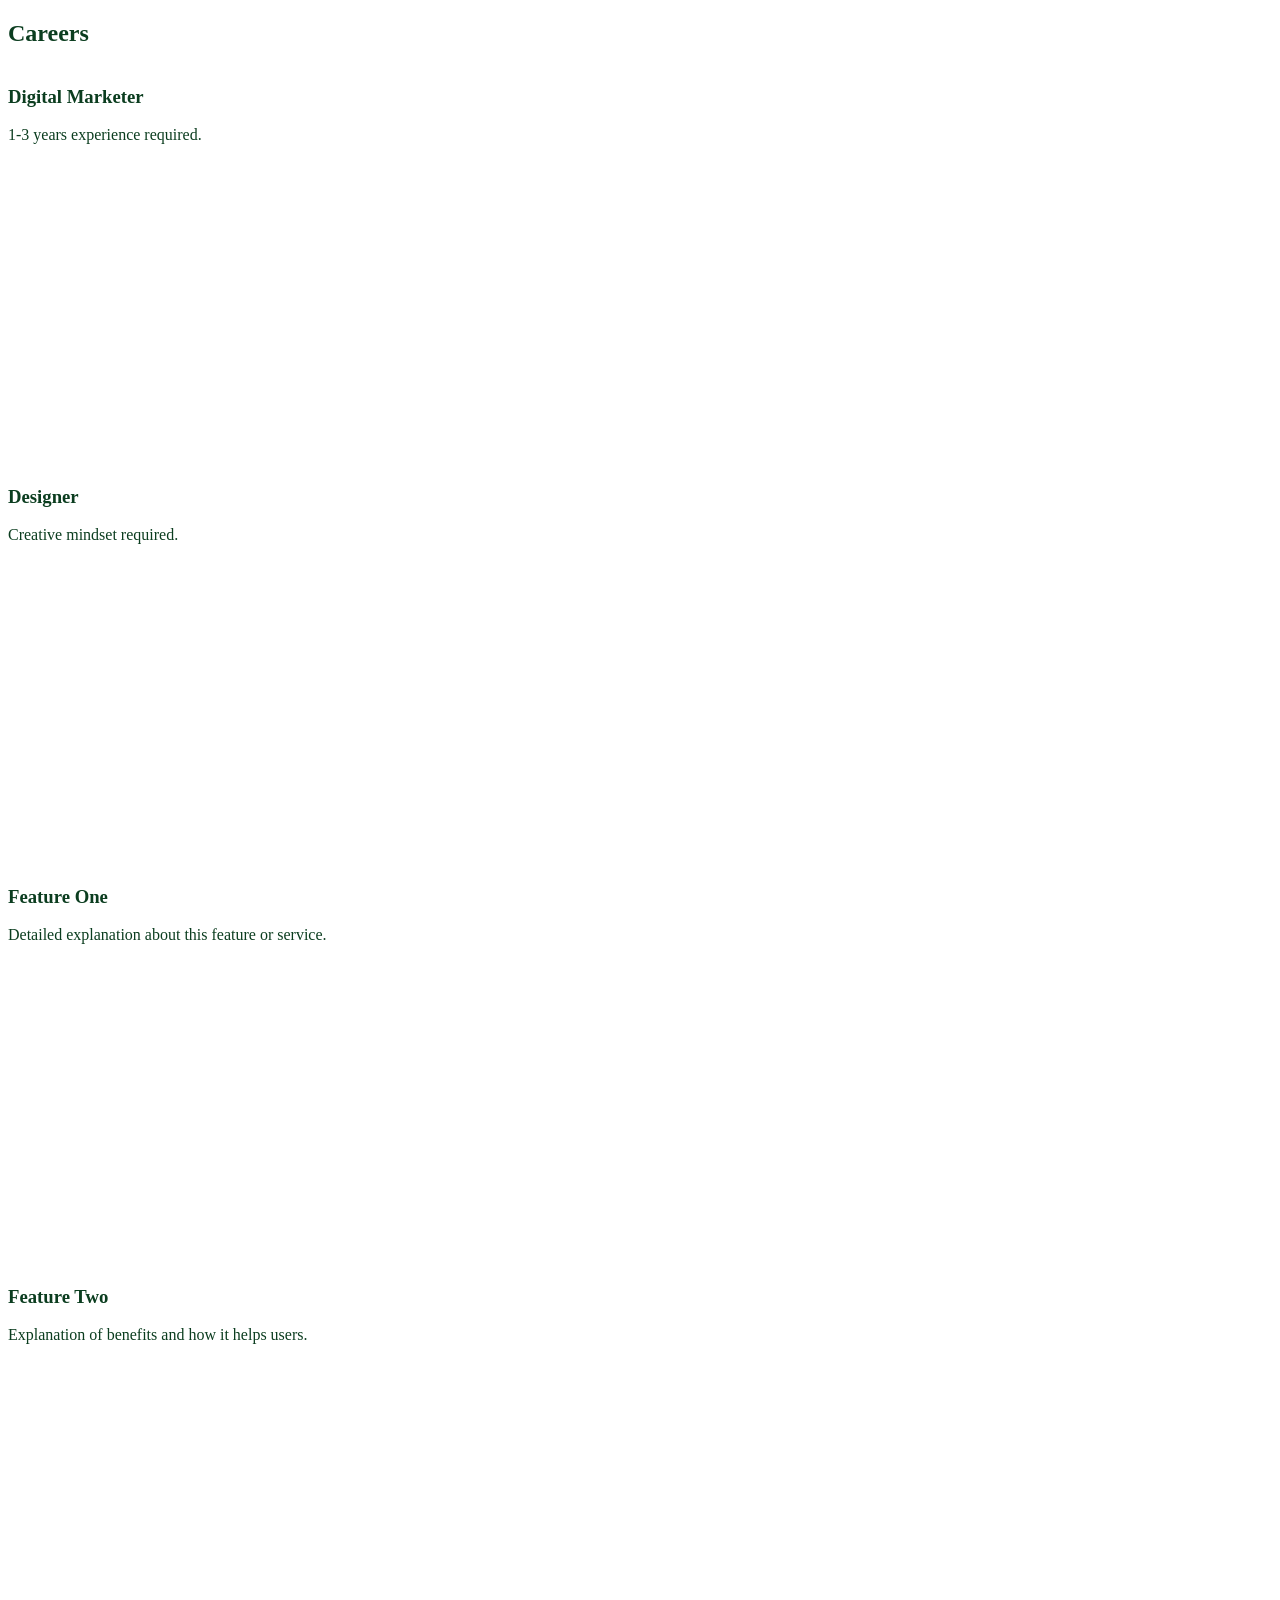
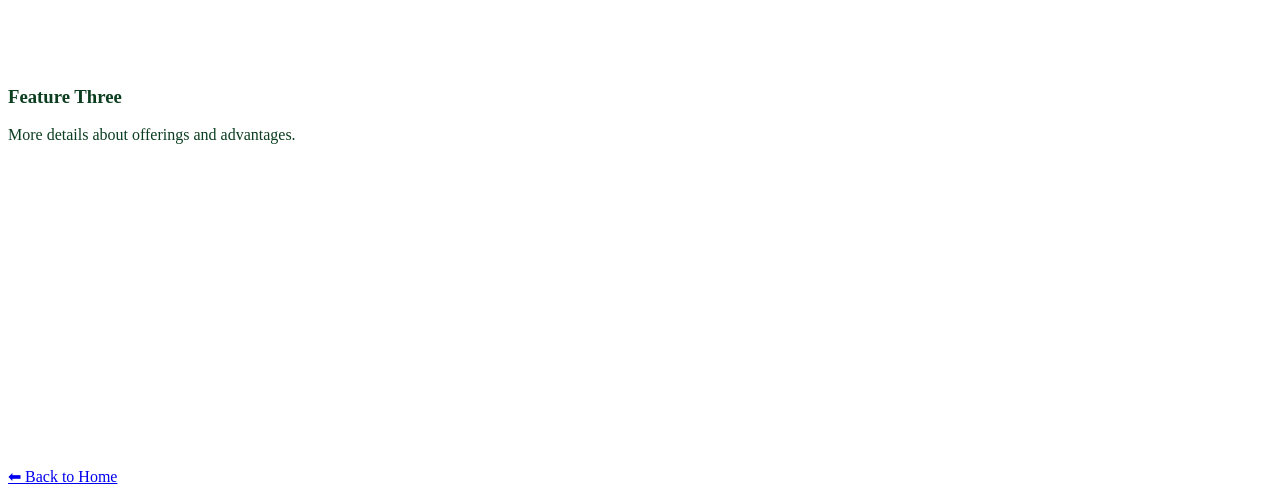
<file: pages/careers.html>
<!DOCTYPE html>
<html>
<head>
  <title>Page Name</title>
  <link rel="stylesheet" href="../style.css">
</head>

<body>

<section class="page">

<h1>Careers</h1>

<div class="card">
  <h3>Digital Marketer</h3>
  <p>1-3 years experience required.</p>
</div>

<div class="card">
  <h3>Designer</h3>
  <p>Creative mindset required.</p>
</div>

  <!-- CONTENT GRID -->
  <div class="card-box">

    <div class="card">
      <h3>Feature One</h3>
      <p>
        Detailed explanation about this feature or service.
      </p>
    </div>

    <div class="card">
      <h3>Feature Two</h3>
      <p>
        Explanation of benefits and how it helps users.
      </p>
    </div>

    <div class="card">
      <h3>Feature Three</h3>
      <p>
        More details about offerings and advantages.
      </p>
    </div>

  </div>

  <a href="../index.html" class="btn">⬅ Back to Home</a>

</section>

</body>
</html>
</file>
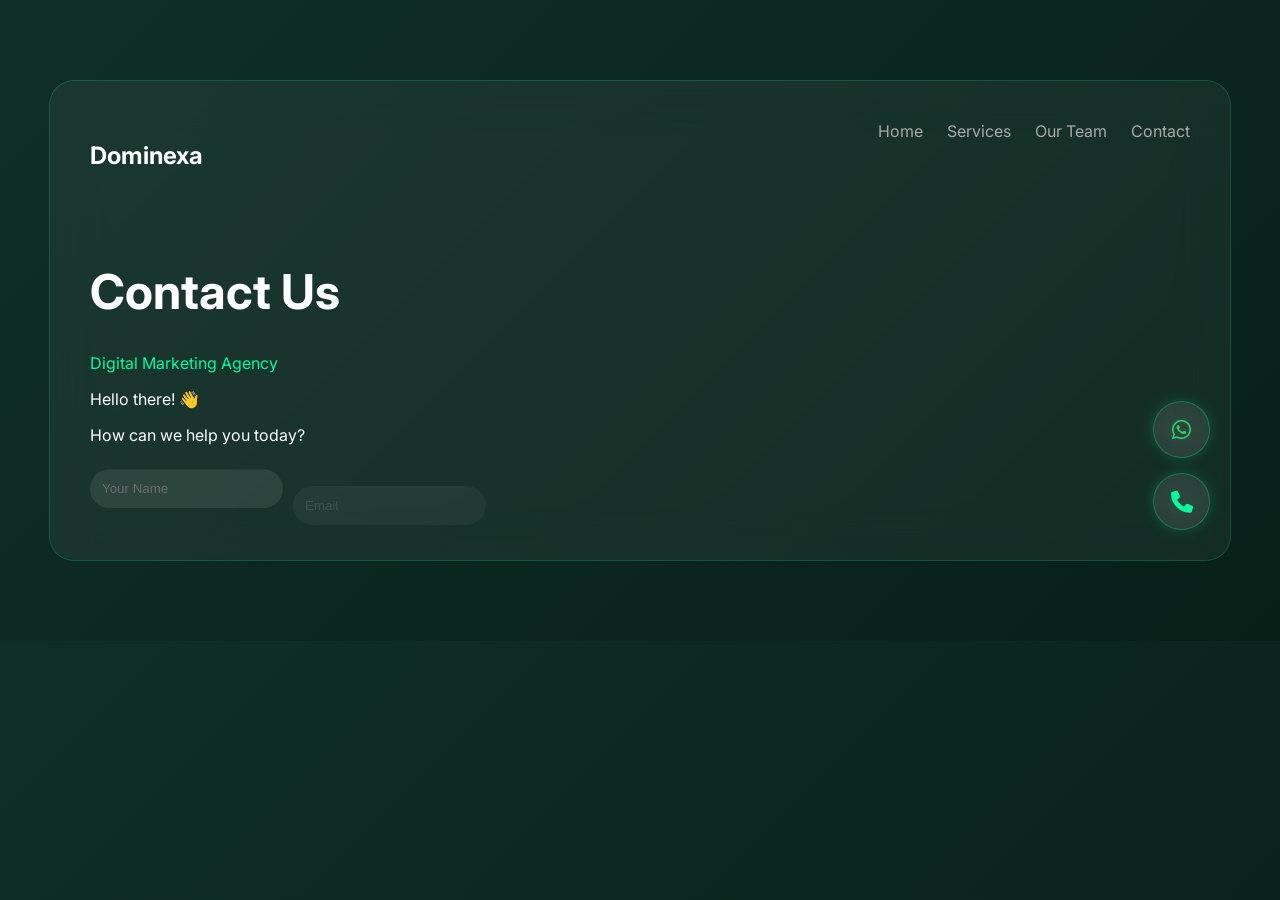
<file: pages/contact.html>
<!DOCTYPE html>
<html lang="en">
<head>
<meta charset="UTF-8">
<title>Dominexa Contact</title>
<link rel="stylesheet" href="https://cdnjs.cloudflare.com/ajax/libs/font-awesome/6.5.0/css/all.min.css">
<link href="https://fonts.googleapis.com/css2?family=Inter:wght@300;400;600;700&display=swap" rel="stylesheet">
<style>

body {
  margin: 0;
  font-family: 'Inter', sans-serif;
  background: linear-gradient(135deg,#0f2f26,#062018);
}

/* CARD */
.card {
  width: 95%;
  max-width: 1100px;
  margin: 80px auto;
  padding: 40px;
  border-radius: 25px;
  background: rgba(255,255,255,0.05);
  backdrop-filter: blur(25px);
  border: 1px solid rgba(0,255,150,0.2);

  color: white;
}

/* NAV */
.nav {
  display: flex;
  justify-content: space-between;
  margin-bottom: 40px;
}

.menu span {
  margin-left: 20px;
  color: #aaa;
}

.menu a {
  text-decoration: none;
}
.menu a:hover span {
  color: #00ff9c;
}

/* CONTENT */
.content {
  display: flex;
  align-items: center;
  justify-content: space-between;
}

/* LEFT */
.left h1 {
  font-size: 48px;
}

.subtitle {
  color: #00ff9c;
}

.form {
  display: flex;
  gap: 10px;
  margin-top: 20px;
}

.form input {
  padding: 12px;
  border-radius: 30px;
  border: none;
  background: rgba(255,255,255,0.1);
  color: white;
}

.form button {
  padding: 12px 20px;
  border-radius: 30px;
  border: none;
  background: #00ff9c;
}
@keyframes float {
  50% { transform: translateY(-20px); }
}

/* MOBILE */
@media(max-width:768px){
  .content {
    flex-direction: column;
    text-align: center;
  }
}


/* CTA CONTAINER */
.cta-buttons {
  position: fixed;
  right: 20px;
  bottom: 30px;
  display: flex;
  flex-direction: column;
  gap: 15px;
  z-index: 999;
}

/* BUTTON BASE */
.cta {
  width: 55px;
  height: 55px;
  display: flex;
  align-items: center;
  justify-content: center;
  border-radius: 50%;
  font-size: 22px;
  color: white;
  text-decoration: none;
  backdrop-filter: blur(15px);
  background: rgba(255,255,255,0.08);
  border: 1px solid rgba(0,255,150,0.3);
  box-shadow: 0 0 15px rgba(0,255,150,0.2);
  transition: 0.3s;
}

/* WHATSAPP */
.cta.whatsapp {
  color: #25D366;
}

/* CALL */
.cta.call {
  color: #00ff9c;
}

/* HOVER EFFECT */
.cta:hover {
  transform: scale(1.15);
  box-shadow: 0 0 25px rgba(0,255,150,0.6);
}
</style>
</head>
<body>
<div class="card">

  <div class="nav">
    <h2>Dominexa</h2>
    <div class="menu">
      <a href="../index.html"><span>Home</span></a>
      <a href="../pages/services.html"><span>Services</span></a>
      <a href="team.html"><span>Our Team</span></a>
      <a href="../pages/contact.html"><span>Contact</span></a>
    </div>
  </div>

  <div class="content">

    <div class="left">
      <h1>Contact Us</h1>
      <p class="subtitle">Digital Marketing Agency</p>

      <p>Hello there! 👋</p>
      <p>How can we help you today?</p>

     <form id="form" class="form">
  <input type="text" name="name" placeholder="Your Name" required>
  <input type="email" name="email" placeholder="Email" required>
  <button type="submit">Send</button>
</form>
<p id="msg"></p>

  </div>

</div>
<script src="https://cdnjs.cloudflare.com/ajax/libs/gsap/3.12.2/gsap.min.js"></script>

<script>
gsap.from(".card", {scale:0.8, opacity:0, duration:1});
gsap.from(".left *", {y:40, opacity:0, stagger:0.2});
gsap.from(".right img", {x:100, opacity:0});
</script>
<div class="cta-buttons">

  <!-- WhatsApp -->
  <a href="https://wa.me/qr/M7XOBH2QKHM2F1" target="_blank" class="cta whatsapp">
    <i class="fab fa-whatsapp"></i>
  </a>

  <!-- Call -->
  <a href="tel:+917050474717" class="cta call">
    <i class="fas fa-phone"></i>
  </a>

</div>

<script>
document.getElementById("form").addEventListener("submit", e=>{
  e.preventDefault();

  let data = new FormData(e.target);

  fetch("save.php",{method:"POST", body:data})
  .then(res=>res.text())
  .then(()=>{
    document.getElementById("msg").innerText="✅ Sent!";
    e.target.reset();
  });
});
</script>

</body>
</html>
</file>
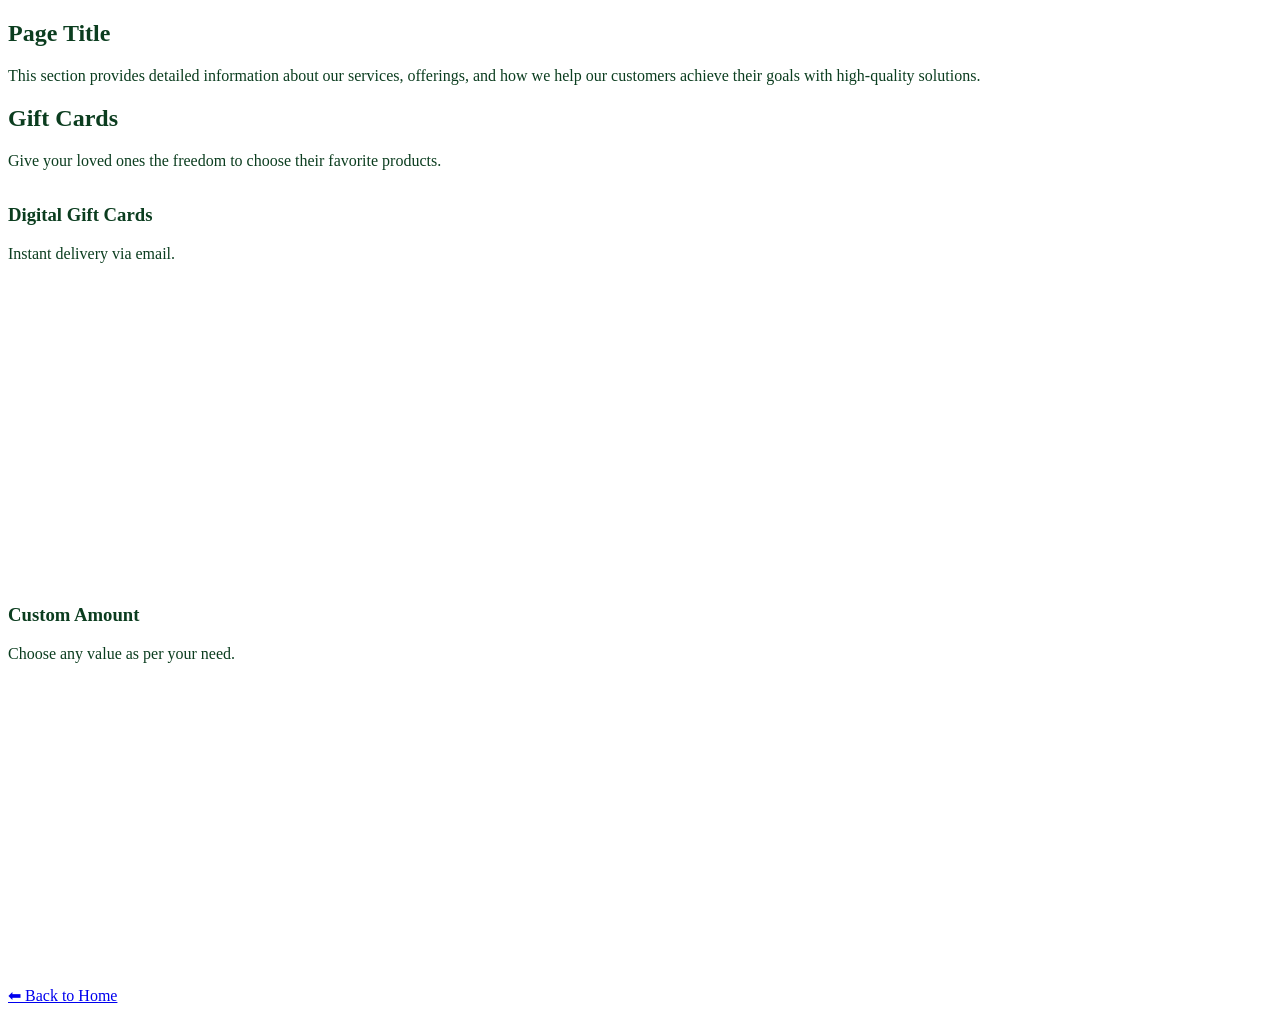
<file: pages/gift.html>
<!DOCTYPE html>
<html>
<head>
  <title>Page Name</title>
  <link rel="stylesheet" href="../style.css">
</head>

<body>

<section class="page">

  <h1>Page Title</h1>

  <p>
    This section provides detailed information about our services, offerings,
    and how we help our customers achieve their goals with high-quality solutions.
  </p>

  <!-- CONTENT GRID -->
  <h1>Gift Cards</h1>

<p>
Give your loved ones the freedom to choose their favorite products.
</p>

<div class="card">
  <h3>Digital Gift Cards</h3>
  <p>Instant delivery via email.</p>
</div>

<div class="card">
  <h3>Custom Amount</h3>
  <p>Choose any value as per your need.</p>
</div>

  <a href="../index.html" class="btn">⬅ Back to Home</a>

</section>

</body>
</html>
</file>
<file: style.css>
body {
  color: #0b3d1f;
}

/* ================= MOBILE RESPONSIVE ================= */

/* GLOBAL FIX */
* {
  box-sizing: border-box;
}

body {
  overflow-x: hidden;
}
/* HEADER */
.main-header {
  position: fixed;
  top: 0;
  width: 100%;
  z-index: 1000;

  background: rgba(2, 65, 32, 0.6);
  backdrop-filter: blur(12px);
  border-bottom: 1px solid rgba(4, 234, 145, 0.05);
}

/* NAV CONTAINER */
.nav-container {
  max-width: 1200px;
  margin: auto;
  padding: 15px 30px;

  display: flex;
  justify-content: space-between;
  align-items: center;
}

/* LOGO */
.logo {
  font-size: 22px;
  font-weight: 700;
  color: #d9fce7;
}

.logo span {
  color: #104f00;
  font-family: Magneto;
}

/* NAV LINKS */
nav a {
  margin-left: 25px;
  text-decoration: none;
  font-weight: 500;
  color: #0b3d1f;
  position: relative;
  transition: 0.3s;
}

/* HOVER UNDERLINE */
nav a::after {
  content: "";
  position: absolute;
  bottom: -5px;
  left: 0;
  width: 0%;
  height: 2px;
  background: #1bffec;
  transition: 0.3s;
}

nav a:hover::after {
  width: 100%;
}

/* HOVER COLOR */
nav a:hover {
  color: #1bffec;
}

/* MOBILE */
@media (max-width: 768px) {
  .nav-container {
    flex-direction: column;
  }

  nav {
    margin-top: 10px;
  }

  nav a {
    margin: 5px 10px;
  }
}

/* HERO */
@media (max-width: 768px) {
  .hero-section {
    padding: 100px 20px 120px;
    text-align: center;
  }

  .hero-section h1 {
    font-size: 36px !important;
  }
  .hero-section p {
    font-size: 16px;
    letter-spacing: 2px;
  }
}
.D{
  font-family: Magneto !important;
   font-size: 100px;
}
/* FEATURES */
@media (max-width: 768px) {
  .features-container {
    flex-direction: column;
    gap: 20px;
  }

  .feature-card {
    width: 100%;
  }
}

/* GRID BG */
.grid-bg {
  position: fixed;
  inset: 0;
  z-index: -1;
  opacity: 0.15;
  background-image:
    linear-gradient(to right, #5ca78a 1px, transparent 1px),
    linear-gradient(to bottom, #00ff9c 1px, transparent 1px);
  background-size: 40px 40px;
}

/* HERO */
.hero-section {
  background: linear-gradient(135deg, #cfe3cf, #7ea87e);
  position: relative;
  padding-bottom: 150px;
}

.hero-section::after {
  content: "";
  position: absolute;
  right: 0;
  bottom: 0;
  width: 300px;
  height: 300px;
  background: radial-gradient(circle at top left, #1f5e2f, transparent);
  border-top-left-radius: 100%;
}

/*our purposs*/
.ppt-section {
  padding: 100px 20px;
  background: #f5f5f5;
  text-align: center;
}

.ppt-title {
  font-size: 40px;
  margin-bottom: 60px;
  color: #111;
}

/* CONTAINER */
.ppt-container {
  display: flex;
  justify-content: center;
  gap: 40px;
  flex-wrap: wrap;
}

/* CARD */
.ppt-card {
  position: relative;
  width: 220px;
  padding: 80px 20px 40px;
  color: white;
  text-align: center;
  clip-path: polygon(0 0, 100% 0, 100% 85%, 50% 100%, 0 85%);
  transition: 0.4s;
}

/* TOP RIBBON */
.ppt-card .top {
  position: absolute;
  top: -10px;
  left: 0;
  width: 85%;
  padding: 15px;
  font-size: 24px;
  font-weight: bold;
  color: white;
  clip-path: polygon(0 0, 85% 0, 100% 50%, 85% 100%, 0 100%);
}

/* COLORS (MATCH IMAGE) */
.c1 { background: linear-gradient(180deg,#7b4da1,#5b357e); }
.c1 .top { background:#9c6bc0; }

.c2 { background: linear-gradient(180deg,#c067a6,#9a4b83); }
.c2 .top { background:#d48bbb; }

.c3 { background: linear-gradient(180deg,#ff5c8a,#d63c69); }
.c3 .top { background:#ff87a7; }

.c4 { background: linear-gradient(180deg,#ff6a2e,#d94a14); }
.c4 .top { background:#ff946a; }

.c5 { background: linear-gradient(180deg,#ffa022,#d87c00); }
.c5 .top { background:#ffc266; }

/* TEXT */
.ppt-card h3 {
  margin: 20px 0 10px;
}

.ppt-card p {
  font-size: 14px;
  line-height: 1.6;
}

/* HOVER */
.ppt-card:hover {
  transform: translateY(-15px) scale(1.05);
}

/* MOBILE */
@media(max-width:768px){
  .ppt-container {
    flex-direction: column;
    align-items: center;
  }
}
/* PARTNERS */

.partners {
  padding: 60px 40px;
  color: white;
  position: relative;

  /* background */
  background: linear-gradient(
      135deg,
      rgba(15,118,110,0.8),
      rgba(0,0,0,0.7)
    ),
    url('https://images.unsplash.com/photo-1506744038136-46273834b3fb')
    center/cover no-repeat;
}

/* HEADER */
.partners-header {
  display: flex;
  justify-content: space-between;
  align-items: center;
  margin-bottom: 40px;
}

.partners-header h2 {
  font-size: 24px;
}

/* SLIDER */
.slider {
  overflow: hidden;
  position: relative;
}

/* TRACK */
.slide-track {
  display: flex;
  gap: 60px;
  animation: scroll 10s linear infinite;
}

/* LOGO */
.slide {
  min-width: 200px;
  font-size: 22px;
  opacity: 0.8;
  white-space: nowrap;
}

/* AUTO SCROLL */
@keyframes scroll {
  0% { transform: translateX(0); }
  100% { transform: translateX(-50%); }
}


/* SERVICE CARD */
.service-card {
  padding: 40px;
  border-radius: 20px;
  background: rgba(0,0,0,0.4);
  text-align: center;
  transition: 0.3s;
}

.service-card:hover {
  transform: translateY(-10px);
}

.service-card .icon {
  width: 50px;
}

/*happy clients*/
.client-slider {
  padding: 100px 20px;
  text-align: center;
}

.slider {
  position: relative;
  overflow: hidden;
  max-width: 1000px;
  margin: auto;
}

.track {
  display: flex;
  gap: 20px;
  transition: transform 0.6s ease;
}

.card {
  min-width: 300px;
  height: 400px;
  border-radius: 20px;
  overflow: hidden;
  flex-shrink: 0;
  transition: 0.4s;
}

.card img {
  width: 100%;
  height: 100%;
  object-fit: cover;
}

/* HOVER EFFECT */
.card:hover {
  transform: scale(1.1);
  z-index: 5;
}

/* BUTTON */
.nav {
  position: absolute;
  top: 50%;
  transform: translateY(-50%);
  background: white;
  border: none;
  width: 50px;
  height: 50px;
  border-radius: 50%;
  cursor: pointer;
  font-size: 20px;
  z-index: 100; /* 🔥 FIX: arrows always on top */
}

/* thoda modern look */
.nav:hover {
  background: #00ff9c;
  color: black;
}

/* make sure slider stacking correct */
.slider {
  position: relative;
  z-index: 1;
}

/* slides below arrows */
.slide {
  z-index: 1;
}

.slide.active {
  z-index: 5;
}
.prev { left: 10px; }
.next { right: 10px; }

/* CTA CONTAINER */
.cta-buttons {
  position: fixed;
  right: 15px;   /* screen के बिल्कुल पास */
  bottom: 20px;
  display: flex;
  flex-direction: column;
  gap: 10px;
  z-index: 9999;
}

/* COMMON BUTTON */
.cta {
  width: 55px;
  height: 55px;
  border-radius: 50%;
  display: flex;
  align-items: center;
  justify-content: center;
  font-size: 22px;
  color: #fff;
  text-decoration: none;
  box-shadow: 0 8px 20px rgba(0,0,0,0.25);
  transition: all 0.3s ease;
}

/* ICON CENTER FIX */
.cta i {
  display: flex;
  align-items: center;
  justify-content: center;
}

/* WHATSAPP */
.cta.whatsapp {
  background: #25D366;
}

/* CALL */
.cta.call {
  background: #0f766e;
}

/* HOVER EFFECT */
.cta:hover {
  transform: translateX(-5px) scale(1.1);
}

/* MOBILE */
@media (max-width: 768px) {
  .cta {
    width: 50px;
    height: 50px;
    font-size: 20px;
  }
}


/* FOOTER */
.footer-section {
  background: linear-gradient(135deg, #0f2f26, #062018);
  color: #cbd5e1;
}

.footer-title {
  color: #00ff9c;
}

.social-icons {
  display: flex;
  gap: 20px;
}

.social-icons i:hover {
  color: #00ff9c;
}
</file>
